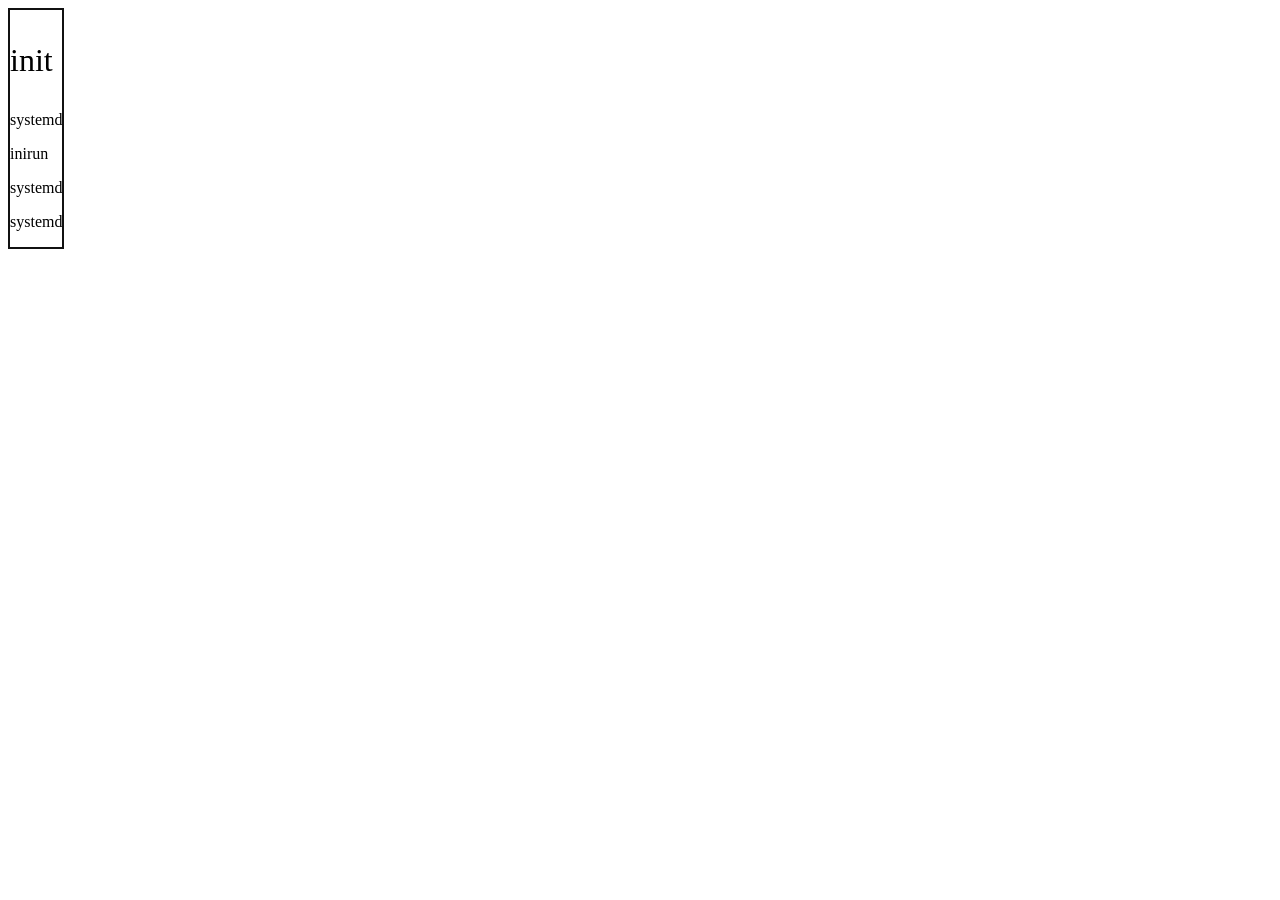
<file: linux_conf_1_proposal/ref.html>
<!DOCTYPE html>
<html lang="ja">

<head>
  <meta charset="UTF-8">
  <meta name="viewport" content="width=device-width, initial-scale=1.0">
  <meta http-equiv="X-UA-Compatible" content="ie=edge">

  <title>ページタイトル</title>
  <meta name="description" content="ページの説明文（120文字程度）">

</head>

<style>
  .fig {
    display: flex;
    flex-wrap: wrap;

    .group {
      p {
        font-size: 2rem;
      }

      border: 2px solid #111;

      .content {
        p {
          font-size: 1rem;
        }
      }
    }
  }
</style>

<body>
  <div class="fig">
    <div class="group">
      <p>init</p>
      <div class="content">
        <p>systemd</p>
      </div>
      <div class="content">
        <p>inirun</p>
      </div>
      <div class="content">
        <p>systemd</p>
      </div>
      <div class="content">
        <p>systemd</p>
      </div>
    </div>
  </div>
</body>

</html>
</file>
